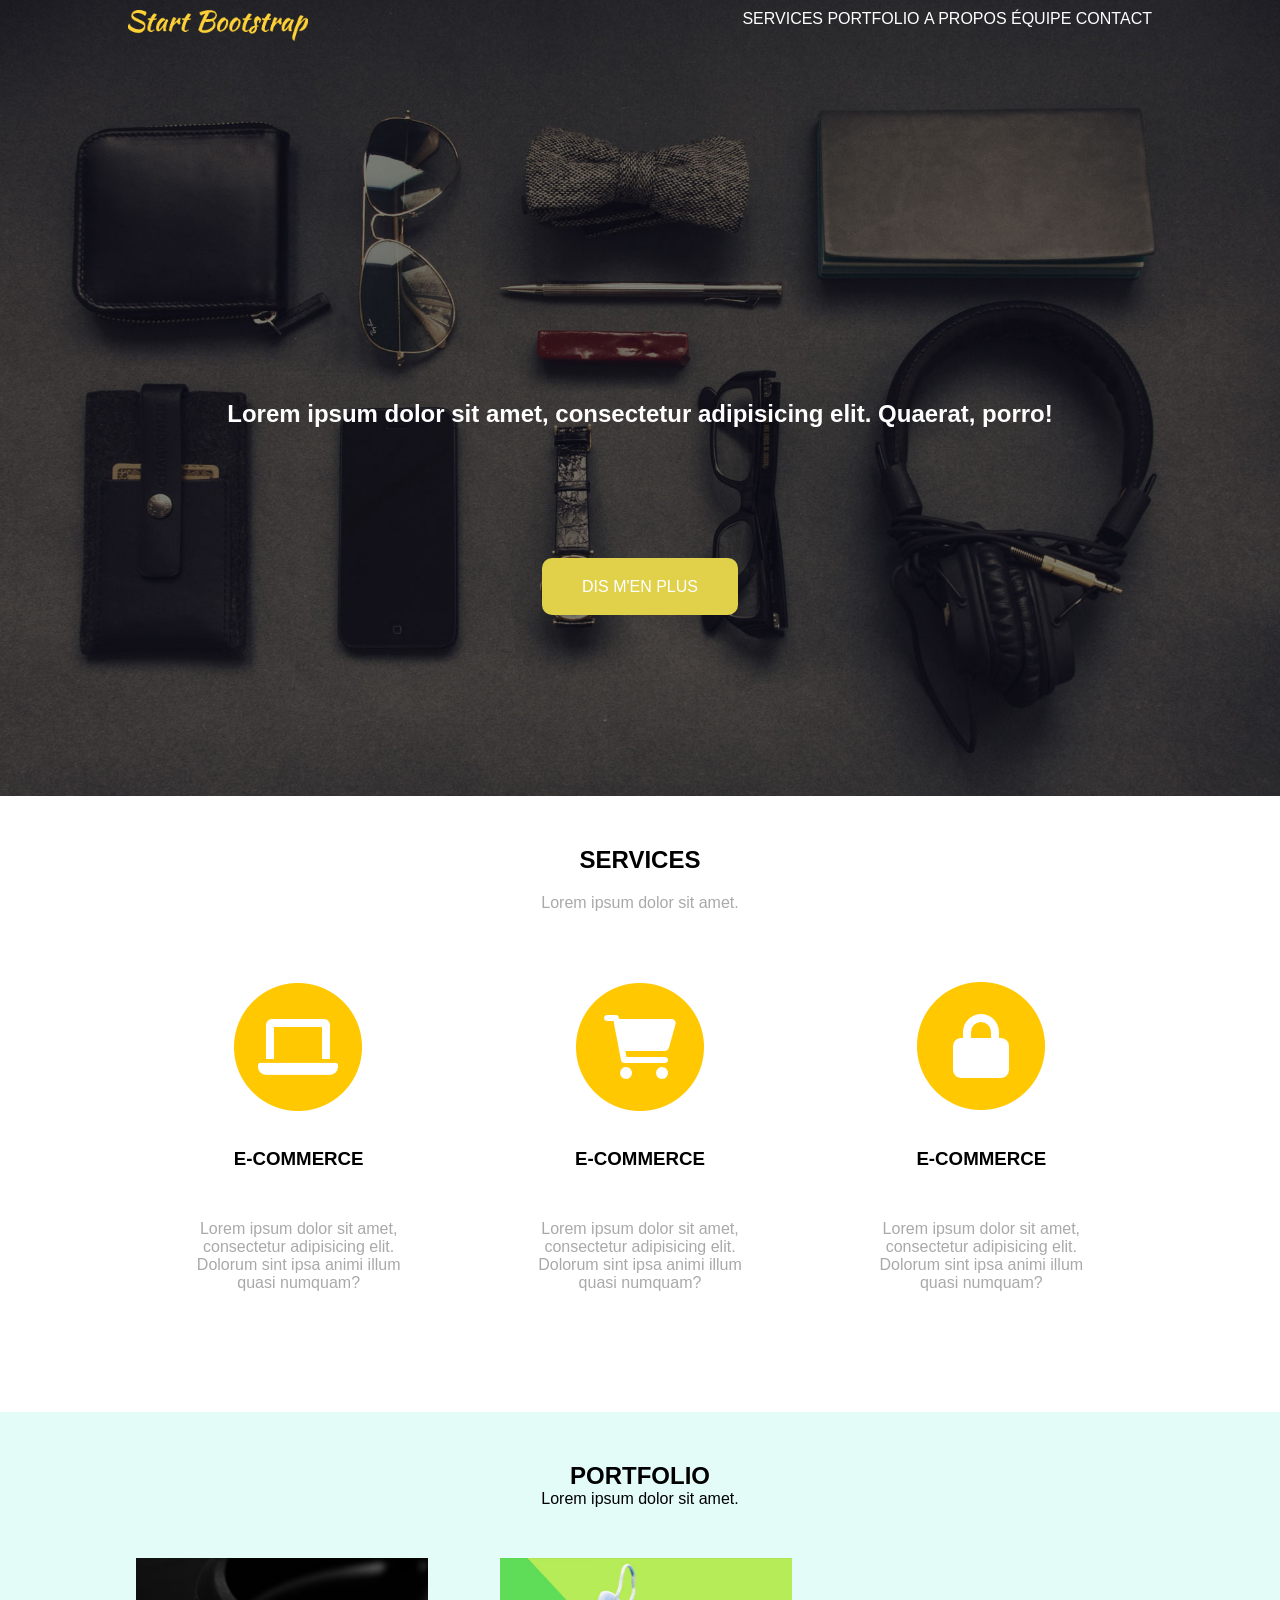
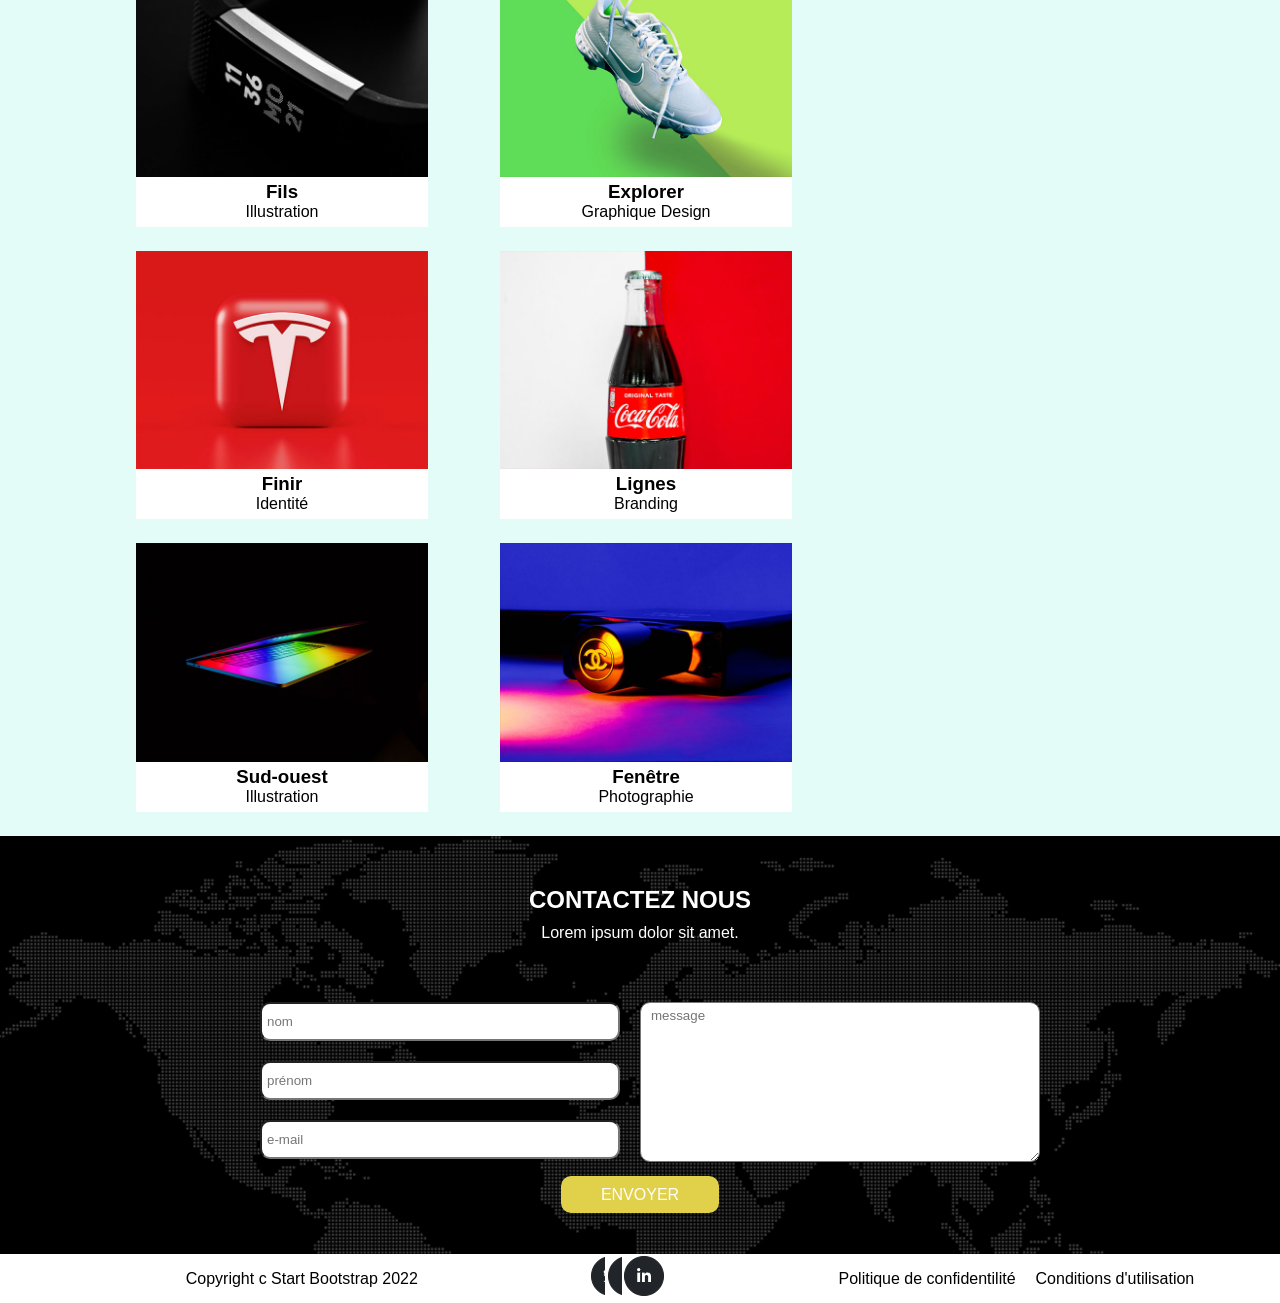
<file: index.html>
<!doctype html>
<html lang="zxx">
<head>
<meta charset="utf-8">
<meta name="description" content="this is a framework name but the project is Not, it is just coding HTML">
<meta name="viewport" content="width=device-width, initial-scale=1">
<title>Start Bootstrap</title>
<link href="css/style.css" rel="stylesheet" type="text/css">
<link rel="icon" type="img/x-icon" href="img/">
</head>   
<body>
  <header>
       <a href="#"><img src="img/Logo.webp" alt="" class="Logo"></a>
        <nav>
			<div class="nav-links">
				<ul>
					<li><a href="#" title="SERVICES">SERVICES</a></li>
					<li><a href="#" title="PORTFOLIO">PORTFOLIO</a></li>
					<li><a href="#" title="A PROPOS">A PROPOS</a></li>
					<li><a href="#" title="ÉQUIPE">ÉQUIPE</a></li>
					<li><a href="#" title="CONTACT">CONTACT</a></li>
				</ul>
			</div>
			<img id="burger-icon" src="img/Burger.webp" alt="" class="burger">
        </nav>
    </header>
    <main>
        <section>
            <h1>Lorem ipsum dolor sit amet, consectetur adipisicing elit. Quaerat, porro!</h1>
            <a href="#">DIS M'EN PLUS</a>
        </section>
        <section id="sercives">
            <h2 >SERVICES</h2>
            <p>Lorem ipsum dolor sit amet.</p>
            <div class="articles">
                <article>
                    <img src="img/laptop.webp" alt="">
                    <h3>E-COMMERCE</h3>
                    <p>Lorem ipsum dolor sit amet, consectetur adipisicing elit. Dolorum sint ipsa animi illum quasi numquam?</p>
                </article>
                <article>
                    <img src="img/shopping-cart.webp" alt="">
                    <h3>E-COMMERCE</h3>
                    <p>Lorem ipsum dolor sit amet, consectetur adipisicing elit. Dolorum sint ipsa animi illum quasi numquam?</p>
                </article>
                <article>
                    <img src="img/lock.webp" alt="">
                    <h3>E-COMMERCE</h3>
                    <p>Lorem ipsum dolor sit amet, consectetur adipisicing elit. Dolorum sint ipsa animi illum quasi numquam?</p>
                </article>
            </div>
        </section>
        <section class="section_2">
            <h2><strong>PORTFOLIO</strong></h2>
            <p id="section_2-p">Lorem ipsum dolor sit amet.</p>
            <div class="articles_2">
                <article>
                    <img src="img/1.webp" alt="">
                    <h3>Fils</h3>
                    <p>Illustration</p>
                </article>
                <article>
                    <img src="img/2.webp" alt="">
                    <h3>Explorer</h3>
                    <p>Graphique Design</p>
                </article>  
                <article>
                    <img src="img/3.webp" alt="">
                    <h3>Finir</h3>
                    <p>Identité</p>
                </article>
                <article>
                    <img src="img/4.webp" alt="">
                    <h3>Lignes</h3>
                    <p>Branding</p>
                </article>
                <article>
                    <img src="img/5.webp" alt="">
                    <h3>Sud-ouest</h3>
                    <p>Illustration</p>
                </article>  
                <article>
                    <img src="img/6.webp" alt="">
                    <h3>Fenêtre</h3>
                    <p>Photographie</p>
                </article>
            </div>
        </section>
        <section id="contact">
            <h2>CONTACTEZ NOUS</h2>
            <p>Lorem ipsum dolor sit amet.</p>
                <form>
                    <fieldset class="fieldset">
                         <input id="nom" type="text"  name="nom" placeholder="nom ">
                         <input id="prenom" type="text"  name="prenom" placeholder="prénom ">
                         <input id="e-mail" type="text"  name="e-mail" placeholder="e-mail ">
                    </fieldset>
                    <fieldset>
                        <textarea  placeholder="message "></textarea>
                    </fieldset>
                </form>
            <a href="#">ENVOYER</a>
        </section>
    </main>
    <footer>
        <p>Copyright c Start Bootstrap 2022</p>
        <a href="#"><img src="img/twitter.webp" alt=""></a>
        <a href="#"><img src="img/facebook.webp" alt=""></a>
        <a href="#"><img src="img/linkedin.webp" alt=""></a>
        <div>
            <p>Politique de confidentilité</p>
            <p>Conditions d'utilisation</p>
        </div>
    </footer> 
	<script>
        const navLinks = document.querySelector(".nav-links");
        const burgerImg = document.querySelector("#burger-icon");
 
        document.querySelector(".burger").addEventListener('click', () => {
            navLinks.classList.toggle('mobile-menu');
            
            burgerImg.classList.add('fade');
            
            setTimeout(() => {
            if (burgerImg.src.endsWith('Burger.webp')){
                burgerImg.src = "img/icons8-multiplier-24.webp";
            } else {
                burgerImg.src= "img/Burger.webp";
            }
            burgerImg.classList.remove('fade');
            }, 300); 
        });
    </script>

</body>
</html>
</file>
<file: css/style.css>
@charset "utf-8";


*{
    margin: 0;
    padding: 0;
    box-sizing: border-box;
    list-style: none;
    text-decoration: none;
    font-family: "Gill Sans", "Gill Sans MT", "Myriad Pro", "DejaVu Sans Condensed", Helvetica, Arial, "sans-serif"
}

header{
    width: 100%;
    height: 200px;
    margin-bottom: -200px;
    padding: 10px 10%;
    display: flex;
    justify-content: space-between;
    top: 10px;
    
}
header .Logo{
    width: 180px;
    height: auto;
}

nav{
    width: 40%;
    height: auto;
    margin: 0;
    padding: 0;
    display: block;
}

.burger{
	display: none;
}

nav ul{
    width: 100%;
    height: auto;
    margin: 0;
    padding: 0;
    display: flex;
    justify-content: space-between
}

ul li a{
    color: white;
}

main section:first-child{
    height: auto;
    padding: 400px 0 200px 0;
    text-align: center;
    color: white;
    background-image: url("../img/header-bg.webp");
    background-position: center center;
    background-repeat: no-repeat;
    background-size: cover;
    
}

main section:first-child a{
    padding: 20px 40px;
    background-color: #e0d04a;
    color: white;
    border-radius: 10px;
    
}

h1{
    margin-bottom: 150px;
    
}

#sercives{
    text-align: center;
    padding: 50px 0px;
}

#sercives p{
    padding: 20px 0px;
    color: #A9A9A9
}

.articles{
    width: 80%;
    padding: 50px 0;
    margin: 0 auto;
    display: flex;
    text-align: center;
}

.articles article {
    padding: 0px 50px 0 50px;
}

.articles article h3{
    padding: 30px 0px;
}

.section_2{
    text-align: center;
    background-color: #E3FCF8;
}

.section_2 h2{
    padding: 50px 0 0;
}

#section_2-p{
    padding: 0 0 50px;
}

.articles_2{
    width: 100%;
    height: auto;
    padding: 0 100px;
    margin: 0 auto;
    display: flex;
    flex-wrap: wrap;
}

.articles_2 article {
    width: 30%;
    margin:0 20px;
    margin-bottom: 30px;
}

.articles_2 article img{
    width: 90%;
    margin-bottom: -50px;
    border-bottom: solid 50px #FFFFFF;
}

#contact{
    text-align: center;
    padding: 50px;
    height:auto;
    background-image: url("../img/map-image.webp");
    background-size: cover;
    background-color: black;
    color: white;
}

#contact p{
    padding: 10px 0 50px
}

form{
    padding: 0 0 10px;
    display: flex;
    flex-direction: row;
    justify-content: center;
    
}

.fieldset{
    padding:0px 20px;
    width: 400px;
    display: flex;
    flex-direction: column;
}
input{
    padding: 10px 5px;
    margin: 10px 0;
    border-radius: 10px;

}

label{
	text-align: start;
}
fieldset{border: none;}
    

textarea{
    padding: 5px 10px;
    min-height: 160px;
    min-width: 400px;
    margin:  10px 0;
    border-radius: 10px;
}


#contact a{
    padding: 10px 40px;
    background-color: #e0d04a;
    color: white;
    border-radius: 10px;
} 


footer{
    display: flex;
    justify-content: center;
    justify-content: space-around;
    align-items: center;
}

footer a {
    margin: 0 -200px;
}

footer div {
    margin-right: -100px;
    display: flex;
    gap: 20px;
}

@media screen and (max-width:900px){
    header{
		width: 100%;
		height: auto;
        display: flex;
        background-color:rgba(0,0,0,0.20);
       
    } 
	
	header .Logo{
		width: 180px;
		height: auto;
	}
	
	
    header a{
        display: flex;
    }
    
    nav{
        width: 100%;
        margin: 0;
        padding: 0 0;
        display: flex;
    }
	
	.burger{
		width: 35px;
		display: block;
		position: absolute;
        top: 1.5%;
		right: 10%;
        transition: opacity 0.3s ease, visibility 0.3s ease;
	}
    
    #burger-icon{
        transition: opacity 0.3s ease;
        position: fixed;
    }
    
    #burger-icon.fade{
        opacity: 0;
    }
	
	.nav-links{
		left: 0;
		top: 0;
		position: fixed;
		width: 100%;
		height: 100vh;
		background-color:rgba(0,0,0,0.99);
		margin-left: -1000px;
		transition: all 0.5s ease;
       
	}
	
	.mobile-menu{
		margin-left: 0;
	}
    
    nav ul{
		position: absolute;
        margin: 0;
        padding: 0;
        display: flex;
        flex-direction: column;
		top: 200px;
		align-items: center;
		gap:50px;
      
    }
	
	nav ul li{
		
		font-size: 1.5em;
	}
	
    
    .articles{
        flex-direction: column;
    }
    
    .articles_2{
        width: 100%;
        display: flex;
        padding: 0;
        margin: 0;
		justify-content: center;
    }
    .articles_2 article{
     width: 50%;
     
    }
    
    form{
        flex-direction: column;
        align-items: center;
        
    }
    .fieldset{
        width: 250px;
    }
    textarea{
        min-height: 100px;
        min-width: 205px;
    }
    
    footer{
        display: block;
        text-align: center;
    }
    footer a{
        margin: 0;
    }
    
    footer img{
        margin: 10px 0;
    }
    
    footer div{
        margin-right: 0;
        flex-direction: column;
        
    }
}
</file>
